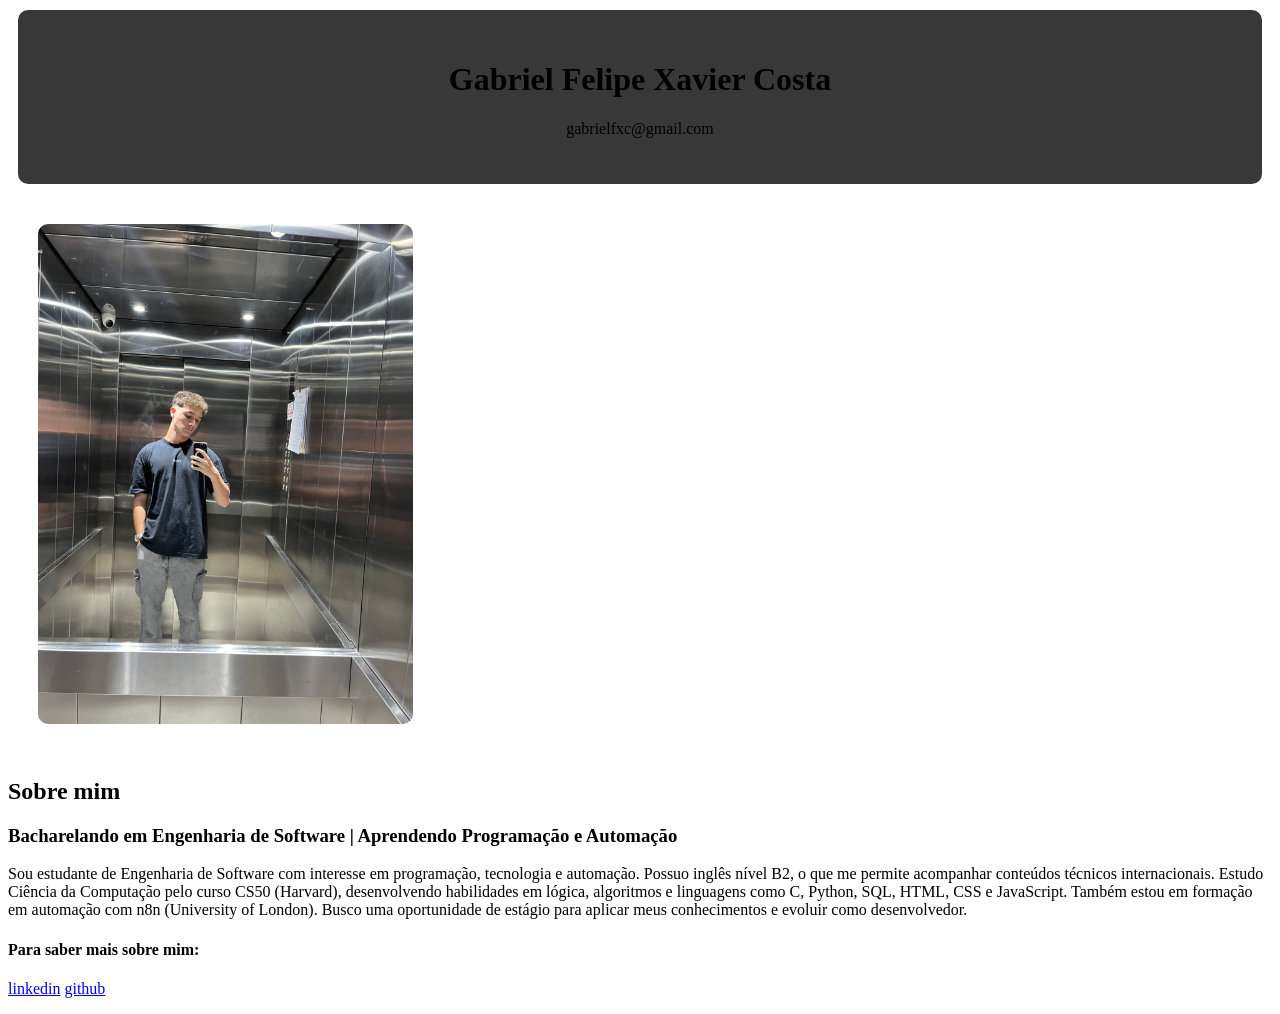
<file: index.html>
<!doctype html>
<html lang="en">
  <head>
    <meta charset="UTF-8" />
    <meta name="viewport" content="width=device-width, initial-scale=1.0" />
    <title>landing page</title>
    <link rel="stylesheet" href="landingpage.css" />
  </head>
  <body>
    <div class="caixa">
      <h1>Gabriel Felipe Xavier Costa</h1>
      <p>gabrielfxc@gmail.com</p>
    </div>
      <img class="perfil" src="gabrielfxc.jfif" alt="gabrielfxc" />
      <div class="texto">
        <h2>Sobre mim</h2>
        <h3>
          Bacharelando em Engenharia de Software | Aprendendo Programação e
          Automação
        </h3>
        <p>
          Sou estudante de Engenharia de Software com interesse em programação,
          tecnologia e automação. Possuo inglês nível B2, o que me permite
          acompanhar conteúdos técnicos internacionais. Estudo Ciência da
          Computação pelo curso CS50 (Harvard), desenvolvendo habilidades em
          lógica, algoritmos e linguagens como C, Python, SQL, HTML, CSS e
          JavaScript. Também estou em formação em automação com n8n (University
          of London). Busco uma oportunidade de estágio para aplicar meus
          conhecimentos e evoluir como desenvolvedor.
          <h4>Para saber mais sobre mim:</h4>
          <a href="https://www.linkedin.com/in/gabriel-costa-01987b388/">linkedin</a>
          <a href="https://github.com/Gabrielfxc">github</a>
        </p>
      </div>
    </div>
  </body>
</html>
</file>
<file: landingpage.css>
.caixa{
    background-color: #383838;
    text-align:center;
    padding: 30px;
    margin: 10px;
    border-radius: 10px
    
}
 .perfil{
    width: auto;
    height: 500px;
    margin: 30px;
    border-radius:10px;
 }
</file>
